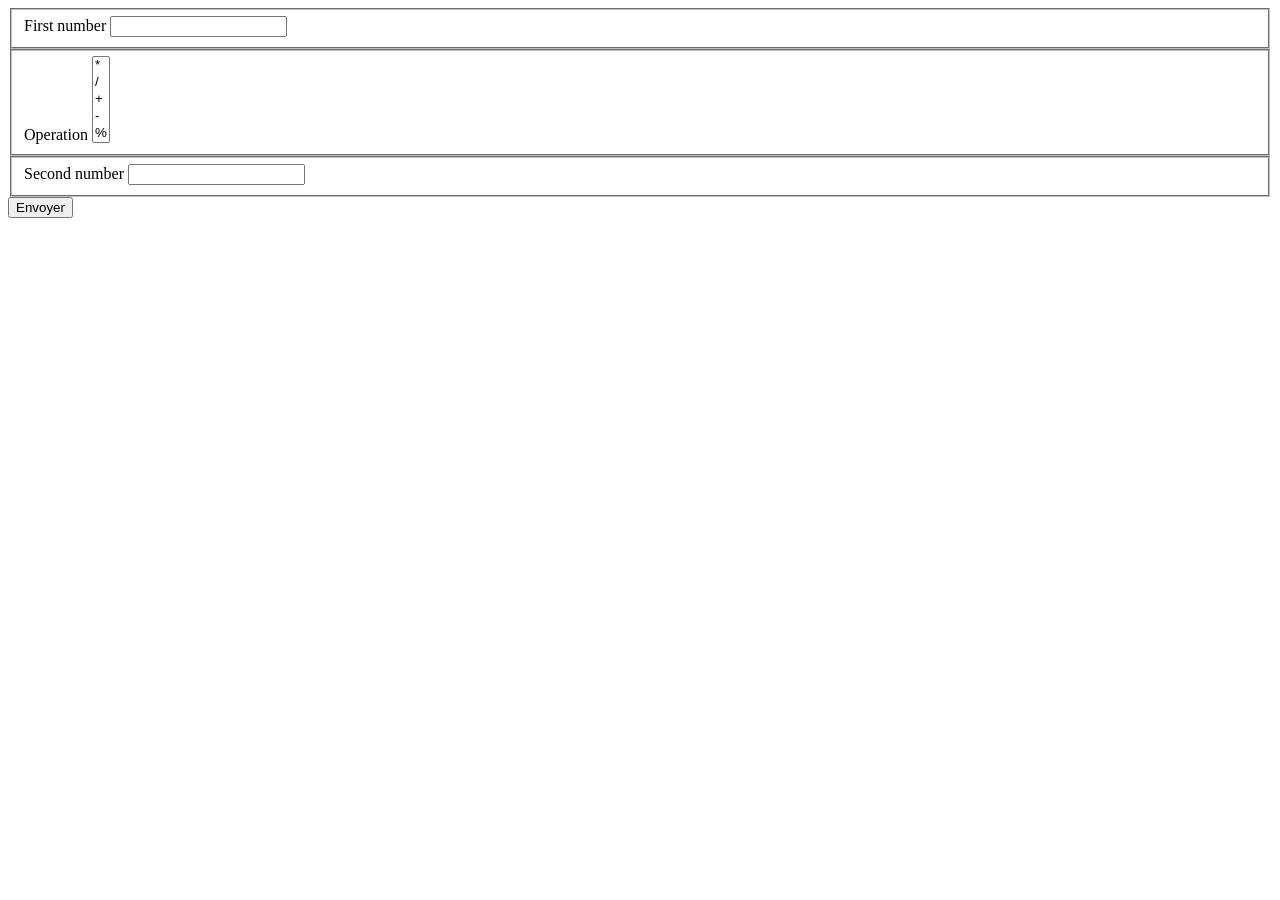
<file: J2/formulaires/index.html>
<!doctype html>
<html lang="en">
<head>
    <meta charset="UTF-8">
    <title>Document</title>
</head>
<body>
    <form action="index.php" method="POST"> 
        <fieldset>
            <label for="numberFirst">First number</label>
            <input type="number" name="numberFirst" id="numberFirst"/>
        </fieldset>
        <fieldset>
            <label for="operations">Operation</label>
            <select name="operations" id="operations" size="5">
                <option value="*">*</option>
                <option value="/">/</option>
                <option value="+">+</option>
                <option value="-">-</option>
                <option value="%">%</option>
            </select>
        </fieldset>
        <fieldset>
            <label for="numberSecond">Second number</label>
            <input type="number" name="numberSecond" id="numberSecond"/>
        </fieldset>
        <button type="submit">Envoyer</button>
    </form>
</body>
</html>
</file>
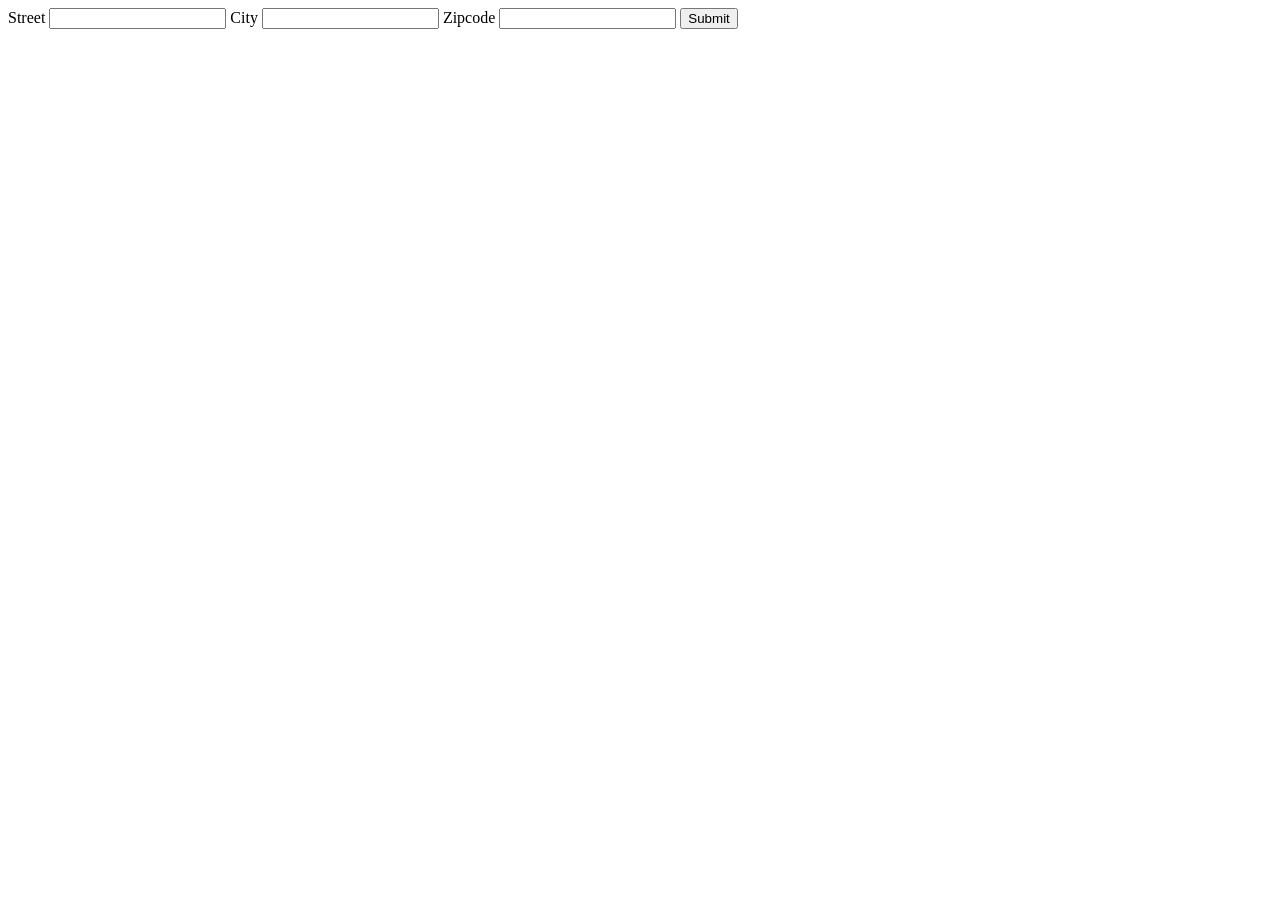
<file: PDO/EXO/create-address.html>
<!doctype html>
<html lang="en">
<head>
    <meta charset="UTF-8">
    <title>Document</title>
</head>
<body>
    <form method="POST" action="create-address.php">
        <label for="street">Street</label>
        <input type="text" name="street" id="street" />
        <label for="city">City</label>
        <input type="text" name="city" id="city"/>
        <label for="zipcode">Zipcode</label>
        <input type="text" name="zipcode" id="zipcode"/>
        <button type="submit">Submit</button>
    </form>
</body>
</html>
</file>
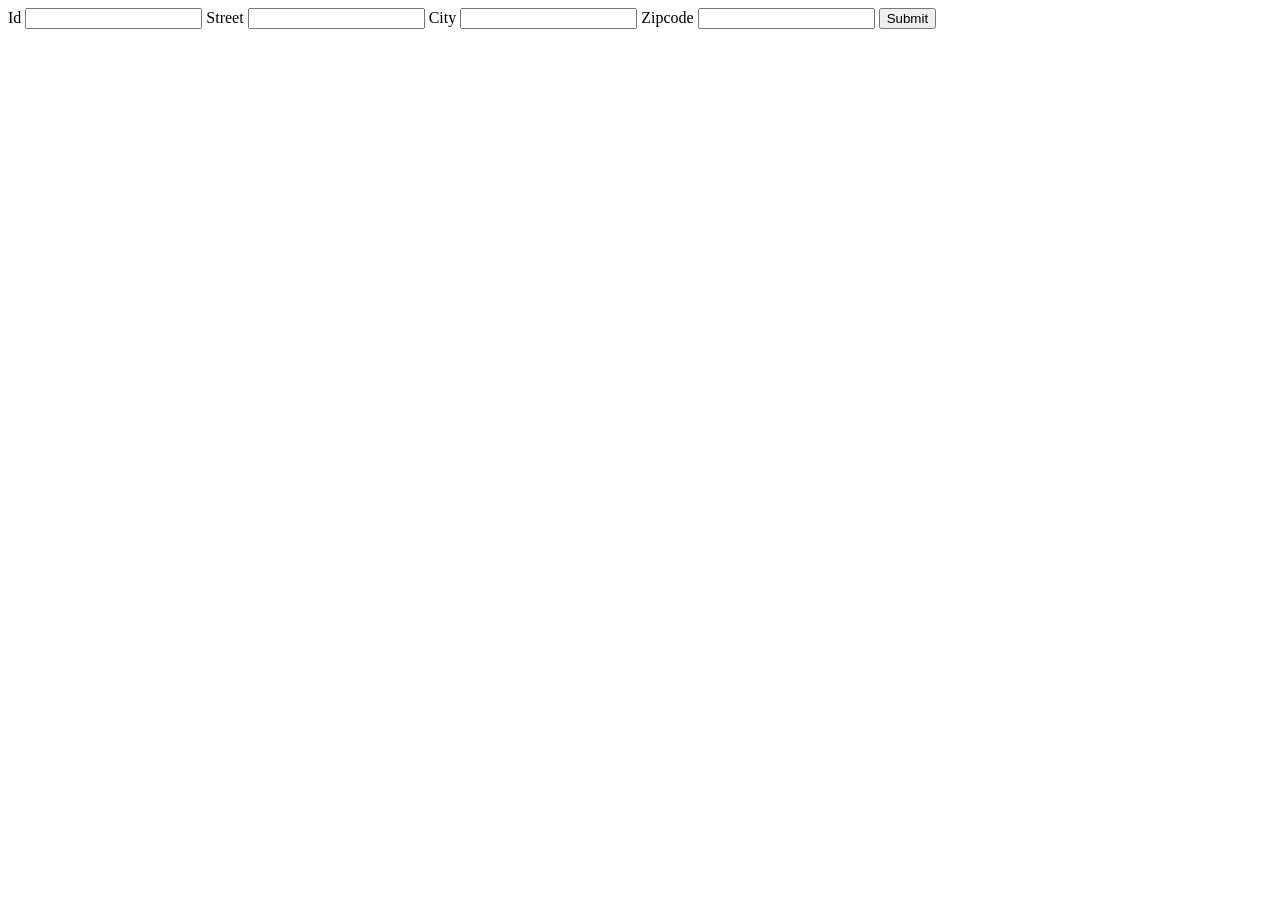
<file: PDO/EXO/edit-address.html>
<!doctype html>
<html lang="en">
<head>
    <meta charset="UTF-8">
    <title>Document</title>
</head>
<body>
    <form method="POST" action="edit-address.php"> 
        <label for="id">Id</label>
        <input type="text" name="id" id="id"/>
        <label for="street">Street</label>
        <input type="text" name="street" id="street" />
        <label for="city">City</label>
        <input type="text" name="city" id="city"/>
        <label for="zipcode">Zipcode</label>
        <input type="text" name="zipcode" id="zipcode"/>
        <button type="submit">Submit</button>
    </form>
</body>
</html>
</file>
